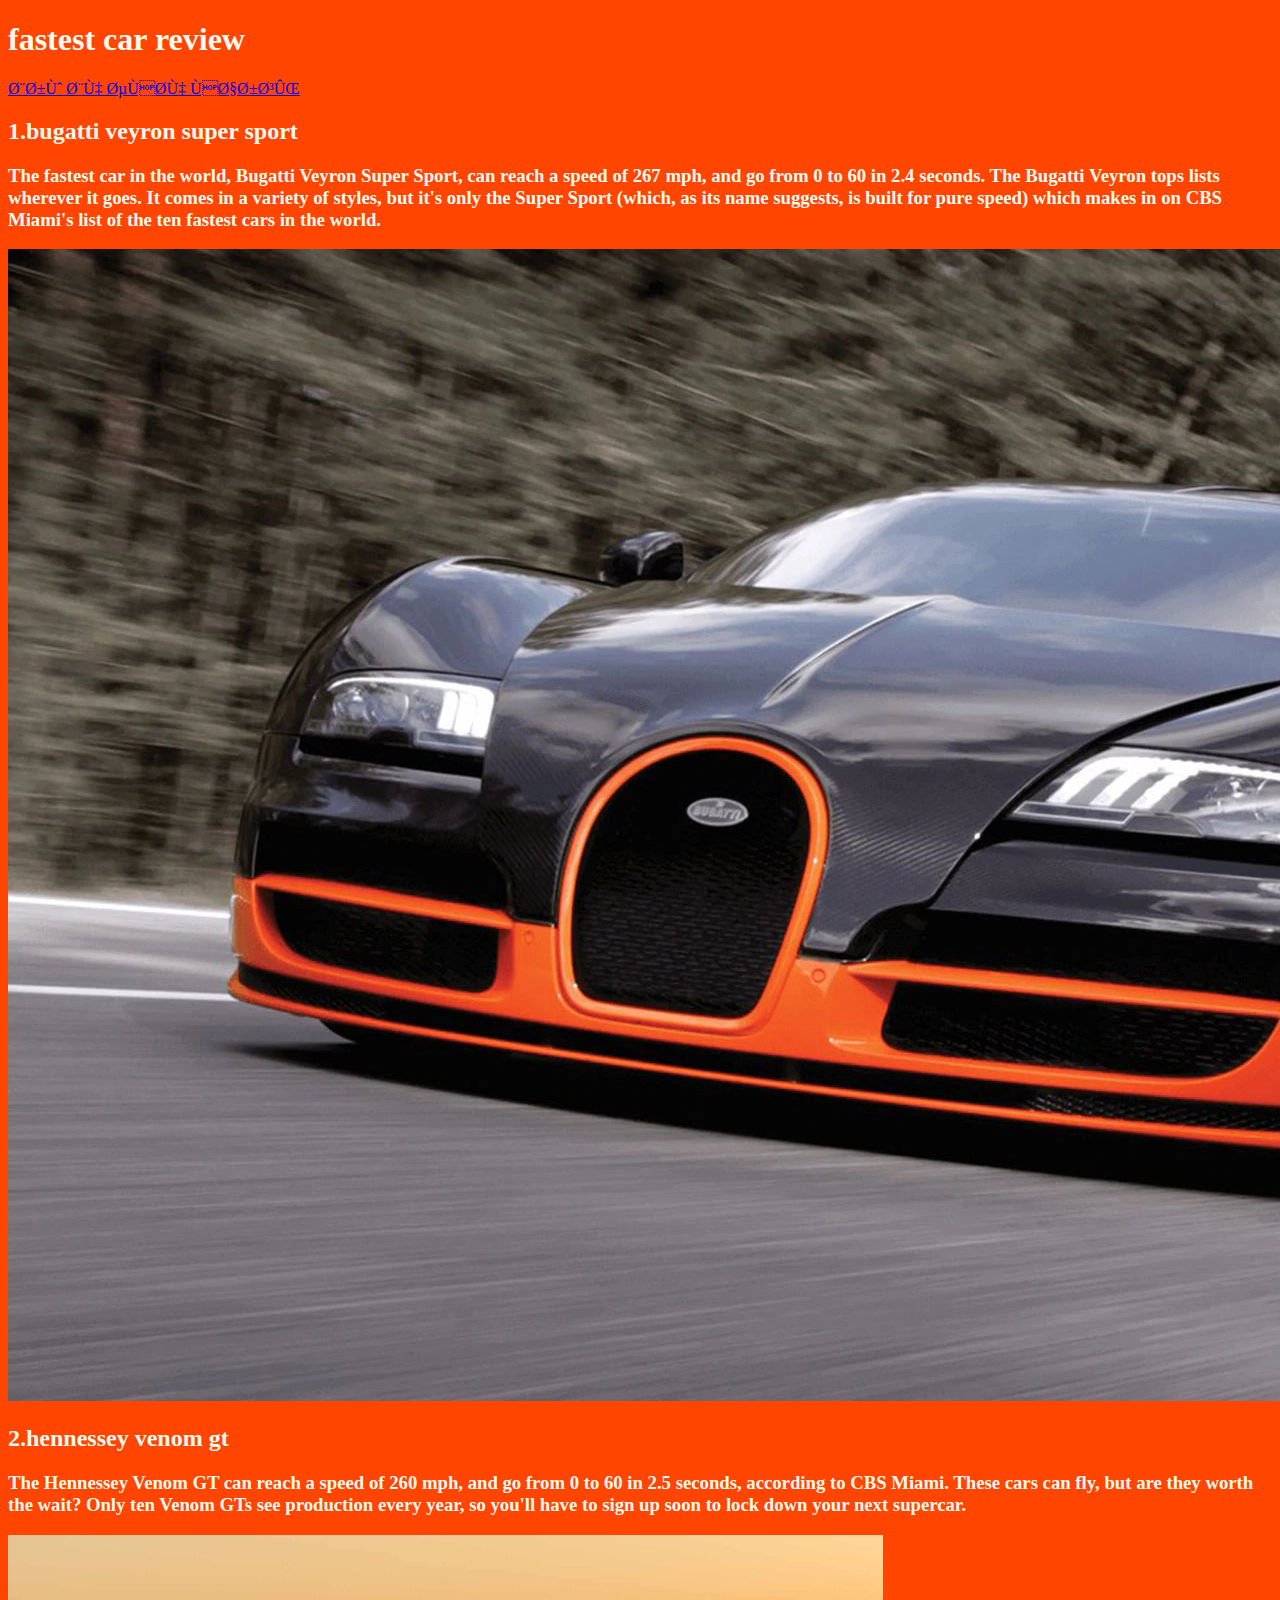
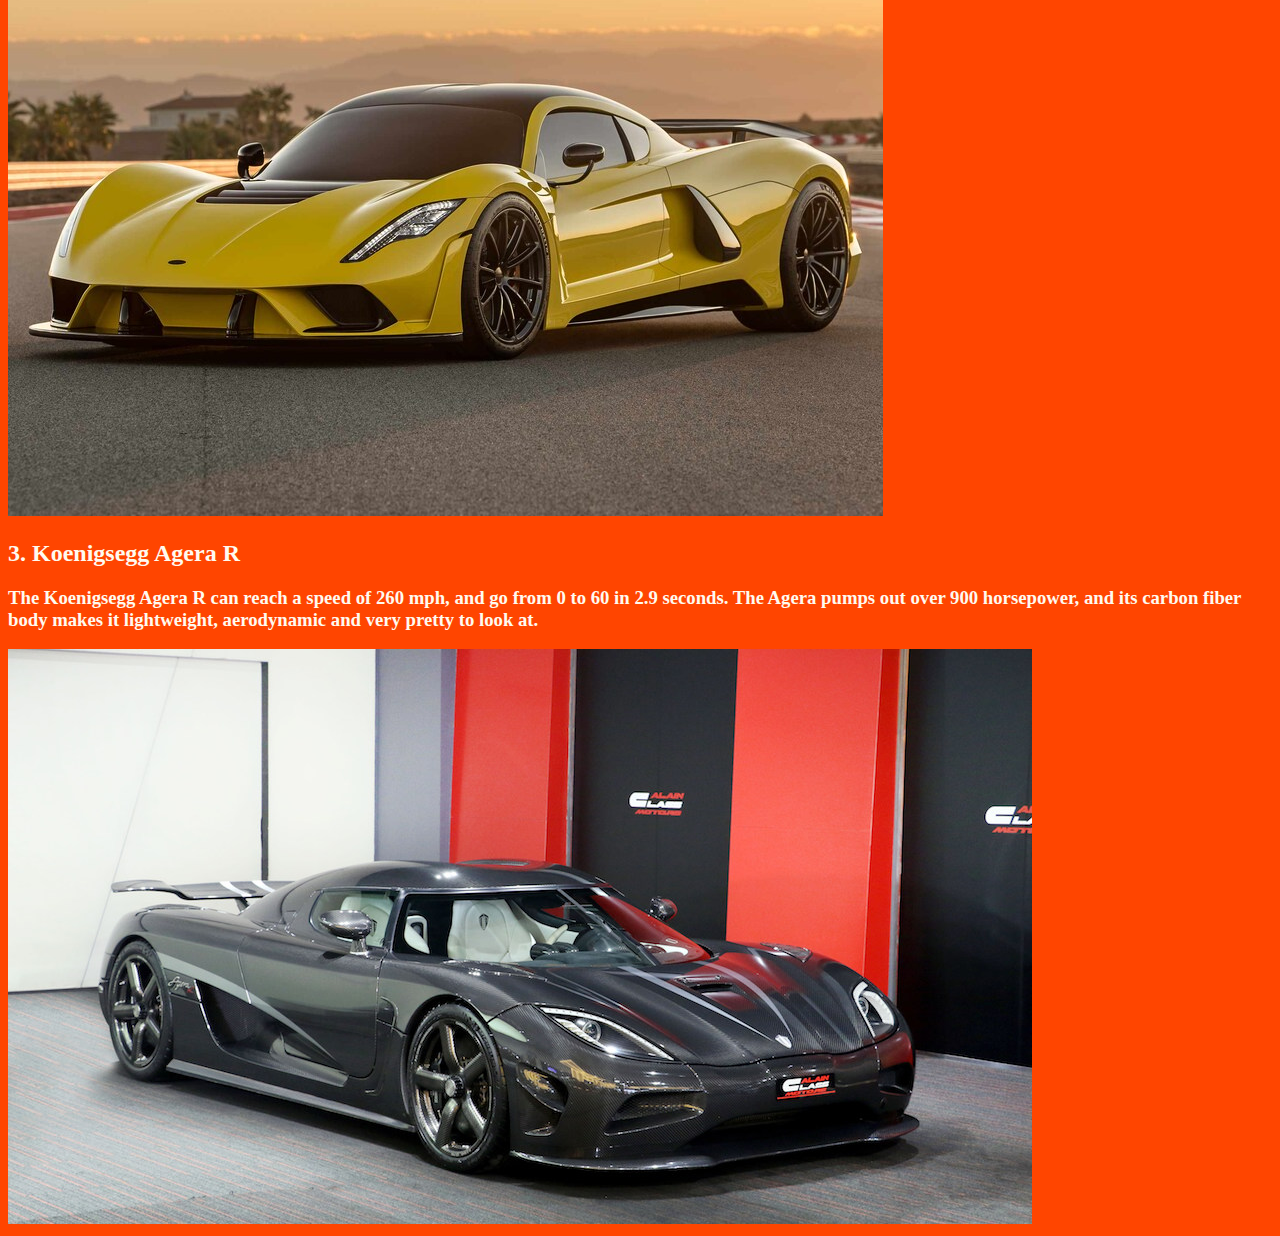
<file: index.html>
<!DOCTYPE html>
<html lang="en">

<head>
<link rel="stylesheet" href="css/style.css">
    <title>fastest car review </title>

    <header> 
        <h1>fastest car review</h1>
    </header>

    <section>
<a href="fa.html">برو به صفحه فارسی</a>
    </section>



    <section>
        <h2> 1.bugatti veyron super sport</h2>
    </section>

    <section>
        <h3>The fastest car in the world, Bugatti Veyron Super Sport, can reach a speed of 267 mph, and go from 0 to 60 in 2.4 seconds.
             The Bugatti Veyron tops lists wherever it goes.
              It comes in a variety of styles, but it's only the Super Sport (which, as its name suggests, is built for pure speed) 
              which makes in on CBS Miami's list of the ten fastest cars in the world.</h3>
    </section>

    <img src="./img/Bugatti-Veyron-Super-Sport-Top-Gear-1.webp" alt="">


    <section>
         <h2> 2.hennessey venom gt</h2>
    </section>

    <section>
        <h3> 
            The Hennessey Venom GT can reach a speed of 260 mph, and go from 0 to 60 
            in 2.5 seconds, according to CBS Miami. These cars can fly, but are they worth the wait? 
            Only ten Venom GTs see production every year, so you'll have to
             sign up soon to lock down your next supercar.
        </h3>
    </section>
    
    <img src="./img/Hennessey-Venom-F5-03.jpg" alt="">

    <section>
        <h2> 3. Koenigsegg Agera R</h2>
    </section>

    <section>
        <h3>
            The Koenigsegg Agera R can reach a speed of 260 mph, and go from 0 to 60 in 2.9 seconds.
             The Agera pumps out over 900 horsepower, and its carbon fiber body makes it lightweight,
              aerodynamic and very pretty to look at.
        </h3>
    </section>
    
    <img src="./img/2-KOENIGSEGG-AGERA-R-BC.jpg" alt="">

    <meta charset="UTF-8">
    <meta name="viewport" content="width=device-width, initial-scale=1.0">
    <title>Document</title>
</head>
<body>
    
</body>
</html>
</file>
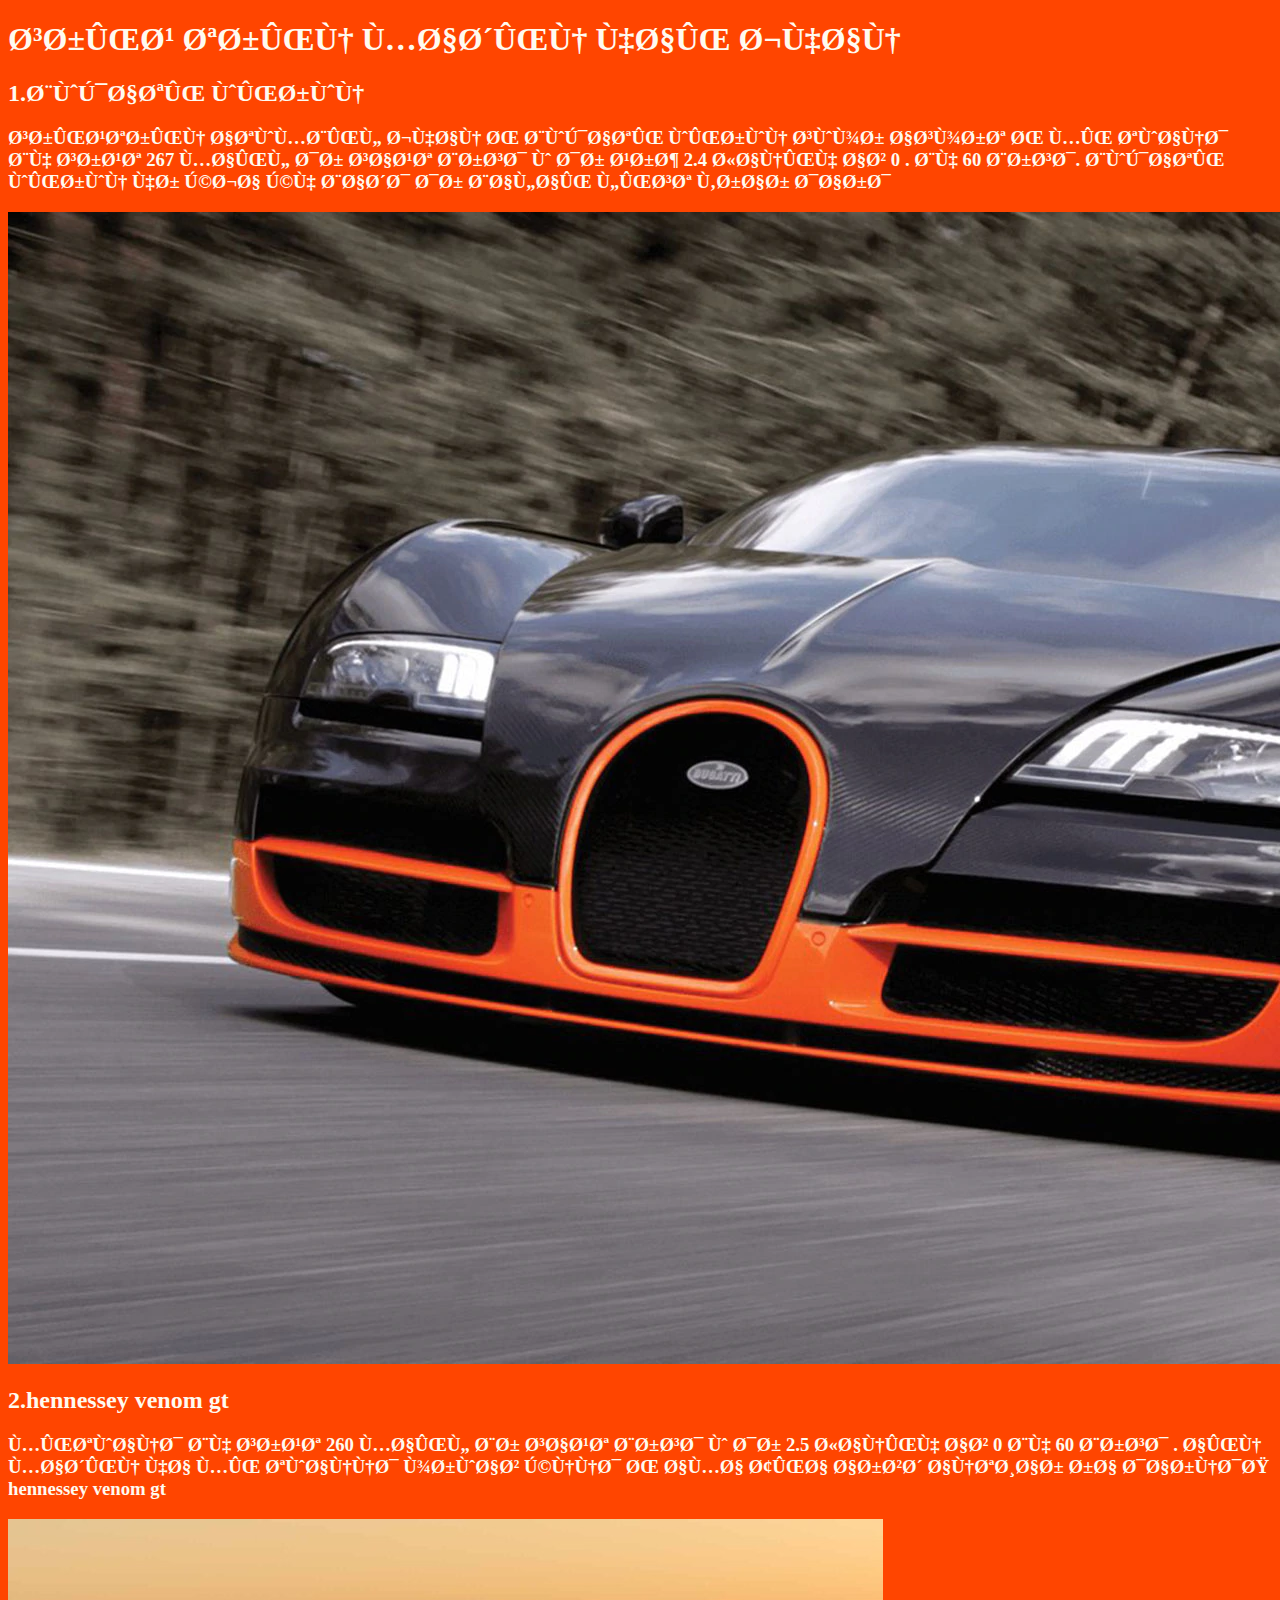
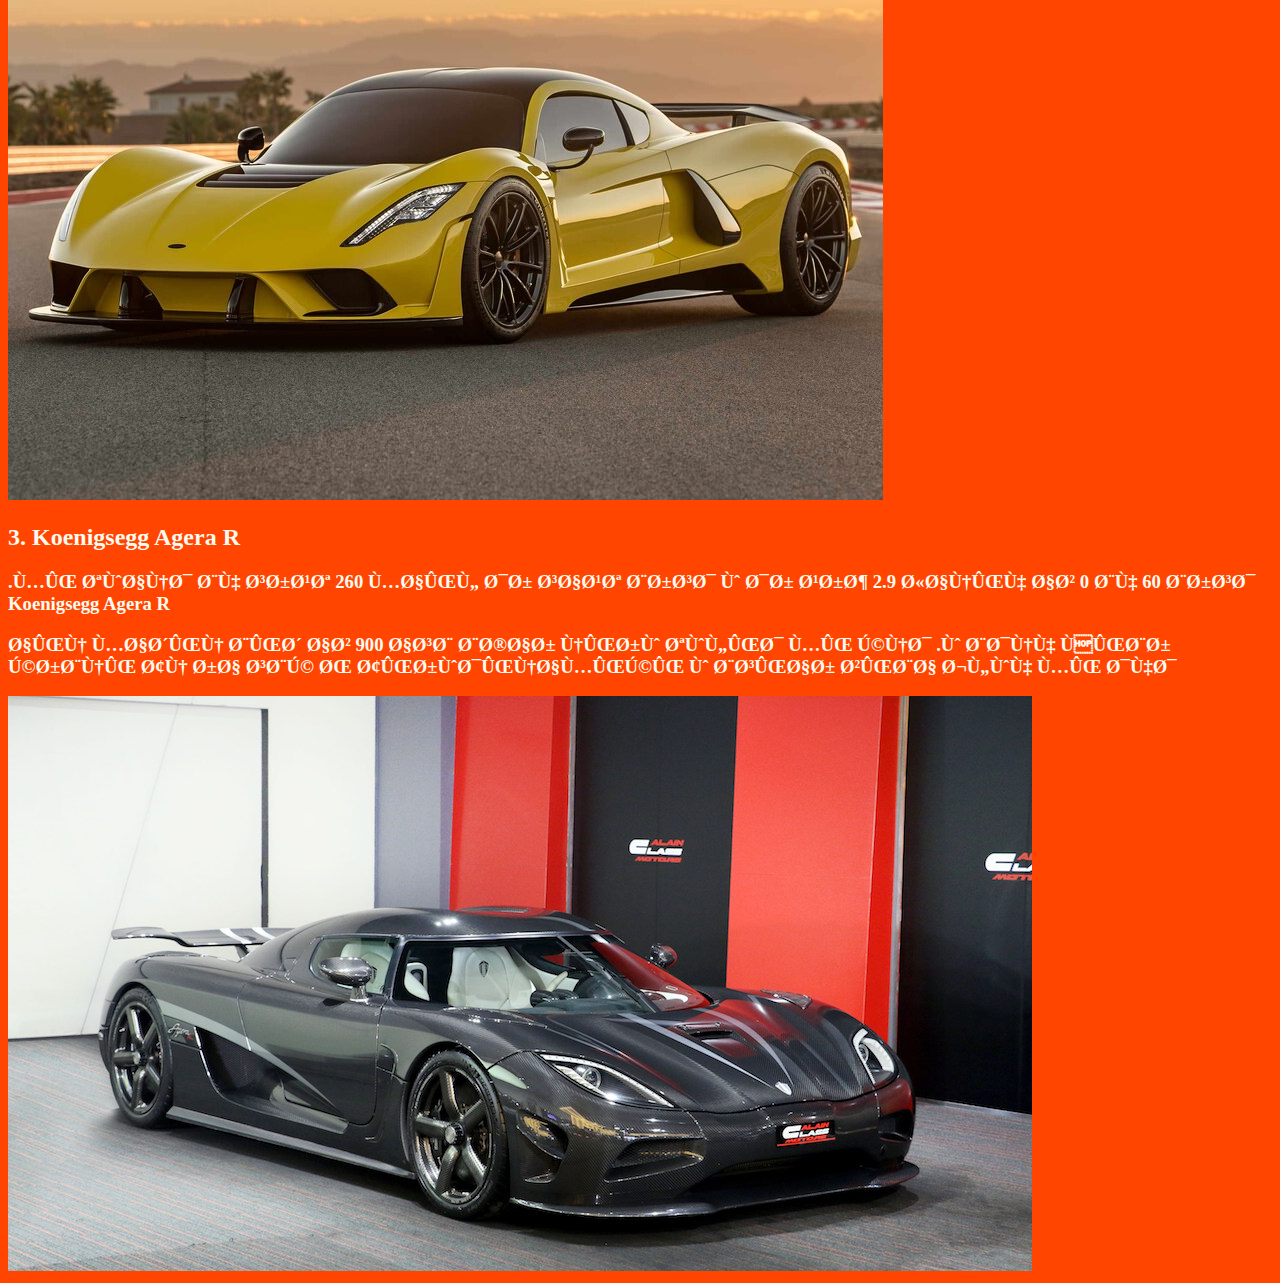
<file: fa.html>
<!DOCTYPE html>
<html lang="en">
<head> 

    <title> سریع ترین ماشین های جهان</title>

    <link rel="stylesheet" href="css/style.css">
<header><h1>سریع ترین ماشین های جهان</h1></header>

<section>
    <h2>1.بوگاتی ویرون</h2>
</section>

<section>
    <h3> سریعترین اتومبیل جهان ، بوگاتی ویرون سوپر اسپرت
        ، می تواند به سرعت 267 مایل در ساعت برسد و در عرض 2.4 ثانیه از 0 
      . به 60 برسد. بوگاتی ویرون هر کجا که باشد در بالای لیست قرار دارد
   </h3>
</section>
    

<img src="./img/Bugatti-Veyron-Super-Sport-Top-Gear-1.webp" alt="">


    <section>
        <h2>2.hennessey venom gt</h2>
    </section>

    <section> 
        <h3>
      میتواند به سرعت 260 مایل بر ساعت برسد و در 2.5 ثانیه از 0 به 60 برسد . 
      این ماشین ها می توانند پرواز کنند ، اما آیا ارزش انتظار را دارند؟   hennessey venom gt  
        </h3>
    </section>
    <img src="./img/Hennessey-Venom-F5-03.jpg" alt="">
<section>
    <h2> 3. Koenigsegg Agera R</h2>
</section>

<section>
    <h3>
         .می تواند به سرعت 260 مایل در ساعت برسد و در عرض 2.9 ثانیه از 0 به 60 برسد   Koenigsegg Agera R 
        </h3>
        <h3>این ماشین بیش از 900 اسب بخار نیرو تولید می کند
             .و بدنه فیبر کربنی آن را سبک ، آیرودینامیکی و بسیار زیبا جلوه می دهد</h3>
</section>

<img src="./img/2-KOENIGSEGG-AGERA-R-BC.jpg" alt="">

    <meta charset="UTF-8">
    <meta name="viewport" content="width=device-width, initial-scale=1.0">
    <title>Document</title>
</head>
<body>
    
</body>
</html>
</file>
<file: css/style.css>
body {
color: floralwhite;
background-color: orangered;
</file>
